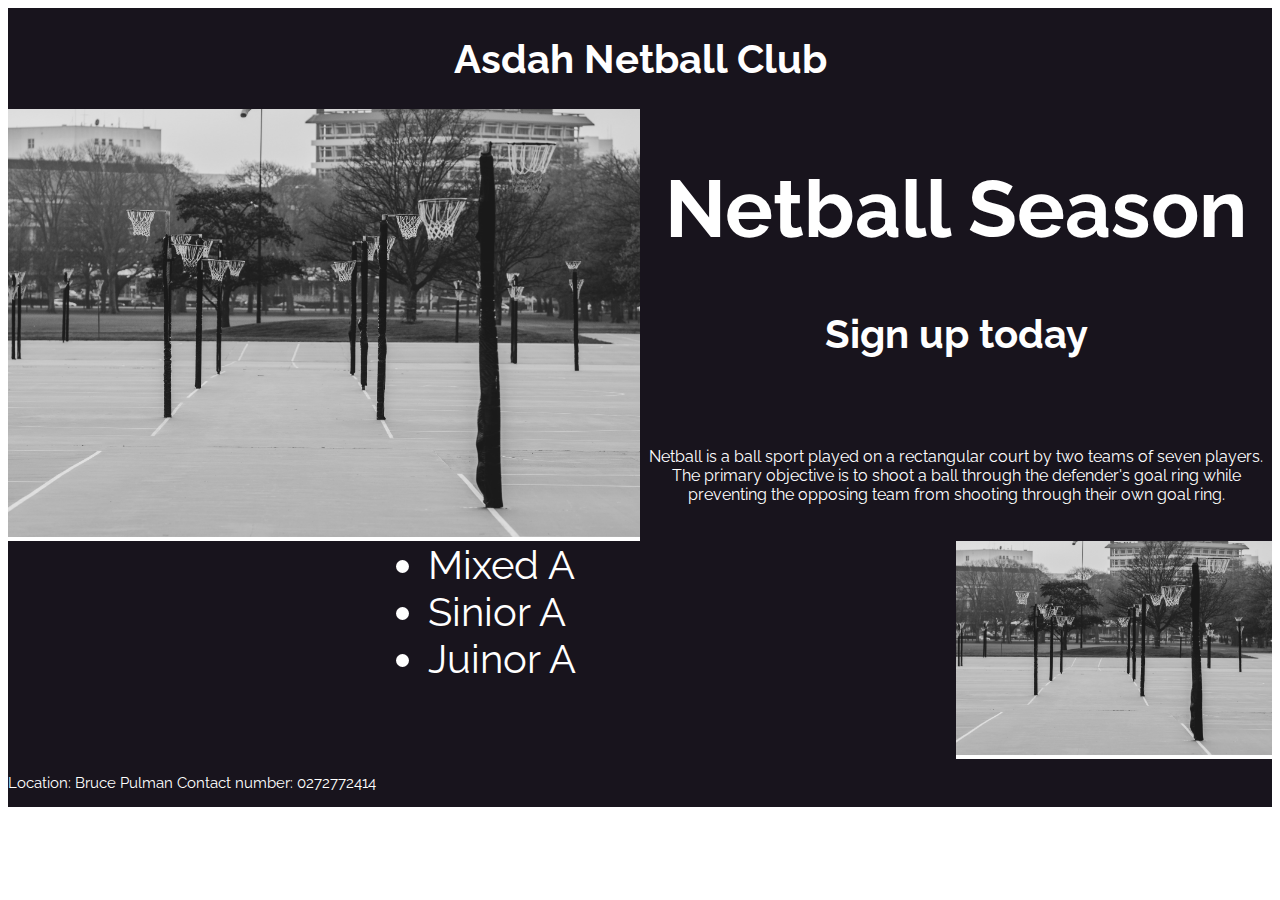
<file: index.html>
<!DOCTYPE html>
<html lang="en">
<head>
        <meta charset="UTF-8">
        <meta http-equiv="X-UA-Compatible" content="IE=edge">
        <meta name="viewport" content="width=device-width, initial-scale=1.0">
        <title>Netball Club</title>
        <link rel="stylesheet" href="style.css">
</head> 
<body>
    <div class="container">
        <div class="header">
            <h1>Asdah Netball Club</h1>
        </div>
        
        <div class="image_1">
            <img src="images/netball_hoops.jpg" alt="" width="100%">
        </div>

        <div class="greeting_1">
            <h1>Netball Season</h1>
            <h4>Sign up today</h4>
        </div>
        
        <div class="greeting_2">
            <p>Netball is a ball sport played on a rectangular court by two teams of seven players.
            The primary objective is to shoot a ball through the defender's goal ring while preventing the opposing team from shooting
            through their own goal ring.</p>
        </div>
        
        <div class="main_1"> 
            <ul>
                <li>Mixed A</li>
                <li>Sinior A</li>
                <li>Juinor A</li>
            </ul>

        </div>
        
        <div class="image_2">
            <img src="images/netball_hoops.jpg" alt="" width="100%">
        </div>
        
        <div class="footer">
            <p>Location: Bruce Pulman Contact number: 0272772414</p>
        </div>

    </div>
</body>
</html>
</file>
<file: style.css>
@import url('https://fonts.googleapis.com/css2?family=Open+Sans&family=Raleway&display=swap');

.container {
    display: grid;
    grid-template-columns: 2fr 1fr 1fr;
    grid-template-rows: auto;
    grid-template-areas: 
    "header header header"
    "image_1 greeting_1 greeting_1"
    "image_1 greeting_2 greeting_2"
    "main_1 main_1 image_2"
    "footer footer footer";
}

.header {
    grid-area: header;
    text-align: center;
    background-color: #18141D;
    color: #ffffff;
    font-family: 'Raleway', sans-serif;
}

.header h1{
   font-size: 40px;
   font-family: 'Raleway', sans-serif;
   color: #ffffff;
}

.image_1 {
    grid-area: image_1;
}

.greeting_1 {
    grid-area: greeting_1;
    text-align: center;
    font-size: 40px;
    background-color: #18141D;
    color: #ffffff;
    font-family: 'Raleway', sans-serif;
}

.greeting_2 {
    grid-area: greeting_2;
    text-align: center;
    background-color: #18141D;
    color: #ffffff;
    font-family: 'Raleway', sans-serif;
}

.main_1{
    grid-area: main_1;
    /*text-align: center;*/
    background-color: #18141D;
    color: #ffffff;
    font-size: 40px;
    font-family: 'Raleway', sans-serif;
}

.main_1 ul {
    display: table;
    margin: 0 auto;
}

.image_2 {
    grid-area: image_2;
}
/*.main_2 { 
    grid-area: main_2;
    background-color: #000000;
    display: flex;
    text-align: center;
    align-items: center;
    justify-content: center;
 }
.main_3{
    grid-area: main_3;
    background-color:#000000

 }
.phonenumber {
     grid-area: phonenumber;

 }
.extra {
    grid-area: extra;

 }
.location {
    grid-area: location;

 }*/
.footer {
    grid-area: footer;
    background-color: #18141D;
    color: #ffffff;
    font-size: 15px;
    font-family: 'Raleway', sans-serif;
}
</file>
